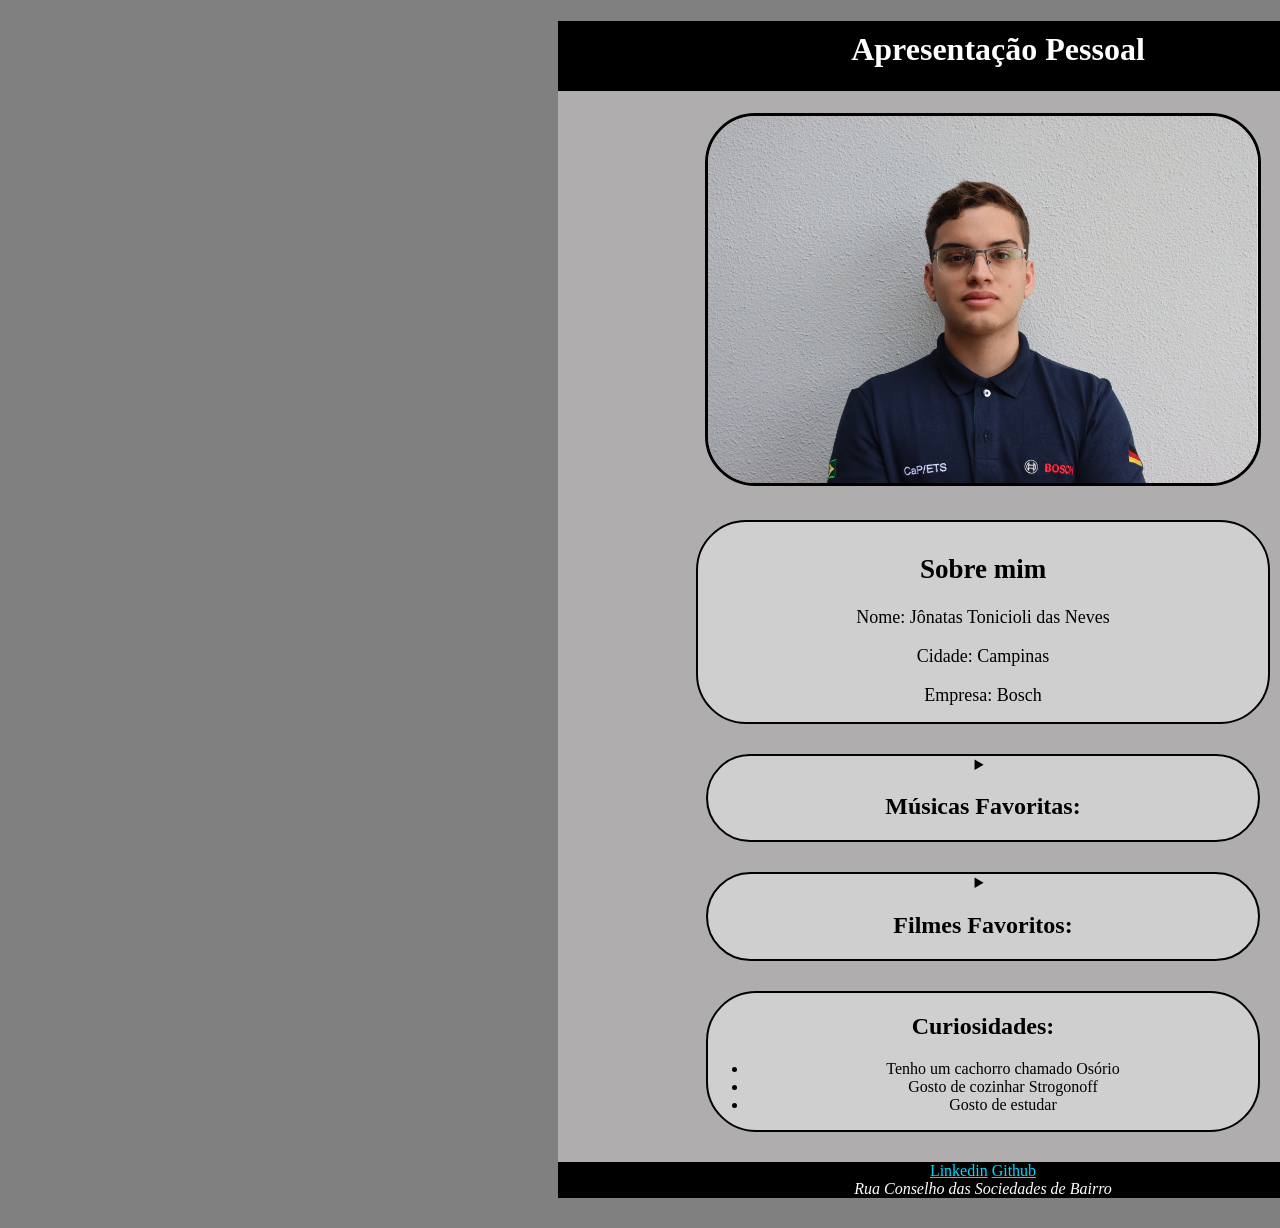
<file: LINGUAGEM_DE_MARCACAO/HTML (06.11)/index.html>
<!DOCTYPE html>
<html lang="pt-BR">

<head>
    <link rel="stylesheet" href="style.css">
    <meta charset="UTF-8"> <!--metadados -->
    <meta name="viewport" content="width=device-width, initial-scale=1.0"> <!--metadados -->
    <title>Jônatas Perfil Pessoal</title> <!--Nome da página -->
</head>

<body>
    <div class="conteudo">
    <header>
        <h1>Apresentação Pessoal</h1>
    </header>

    <main>
        <figure class="fotoPerfil">
            <img src="assets/fot.png" alt="Foto Jonatas Profissional">

        </figure>

        <article>

            <section class="sobreMim">
                <h2>Sobre mim</h2>
                <p>Nome: Jônatas Tonicioli das Neves</p>
                <p> Cidade: Campinas</p>
                <p>Empresa: Bosch</p>
            </section>
            

            <section class = "summary">
                <details>
                    <summary>
                        <h2>Músicas Favoritas: </h2>
                    </summary>
                    <h3>November Rain - Guns N' Roses </h3>
                    <figure>
                        <img src="assets/november.jpg" alt="Foto November Rain">
                    </figure>

                    <h3>Creep - Radiohead</h3>
                    <figure>
                        <img src="assets/creep.jpg" alt="Foto Creep">
                    </figure>
                </details>
            </section>

            <section class = "summary">
                <details>
                    <summary>
                        <h2>Filmes Favoritos: </h2>
                    </summary>
                    <figure>
                        <h3>Interestelar</h3>
                        <img src="assets/Interstellar_Filme.png" alt="Foto Interestelar">
                        <figcaption>Foto Interestelar</figcaption>
                    </figure>

                    <h3>Shrek 1</h3>
                    <figure>
                        <img src="assets/20150812.jpg" alt="Foto Shrek">
                        <figcaption>Foto Shrek</figcaption>
                    </figure>
                </details>
            </section>

            <section class = "summary">
                <h2>Curiosidades:</h2>
                <ul>
                    <li>Tenho um cachorro chamado Osório</li>
                    <li>Gosto de cozinhar Strogonoff</li>
                    <li>Gosto de estudar</li>
                </ul>
            </section>
        </article>
    </main>
    <footer class = "footer">
        <nav class = "links">
            <a href="http://linkedin">Linkedin</a>
            <a href="http://github">Github</a>

        </nav>
        <address>Rua Conselho das Sociedades de Bairro</address>
    </footer>



</div>
</body>

</html>


<!--filho da main  -->
<!-- 

    Só um h1 por página 



    article
     aside
     details
     figcaption
     figure
     footer
     header 
     main
     nav
     section 
     summary
     time
      -->

<!-- 

    header - cabeçalho site
    nav - armazenar links inicio/sobre/contato
    section - define uma sessão, com assunto em comum (tem que ter um heading)
    address - endereço
    article- um contéudo independente

    article e section -  pode aninhar

    main - so existe uma main normalmente e filho de uma body
    footer  - rodape da pagina
    aside - conteudo relacionado do lado
    figure - contém conteudo em si mesmo como ilustracoes e imagesns (tem que ter outtext)
    figcaption - legenda para o conteudo da figure
    details summary - fazer FAQ

    div - agrupar elemtnso 
    span -->
</file>
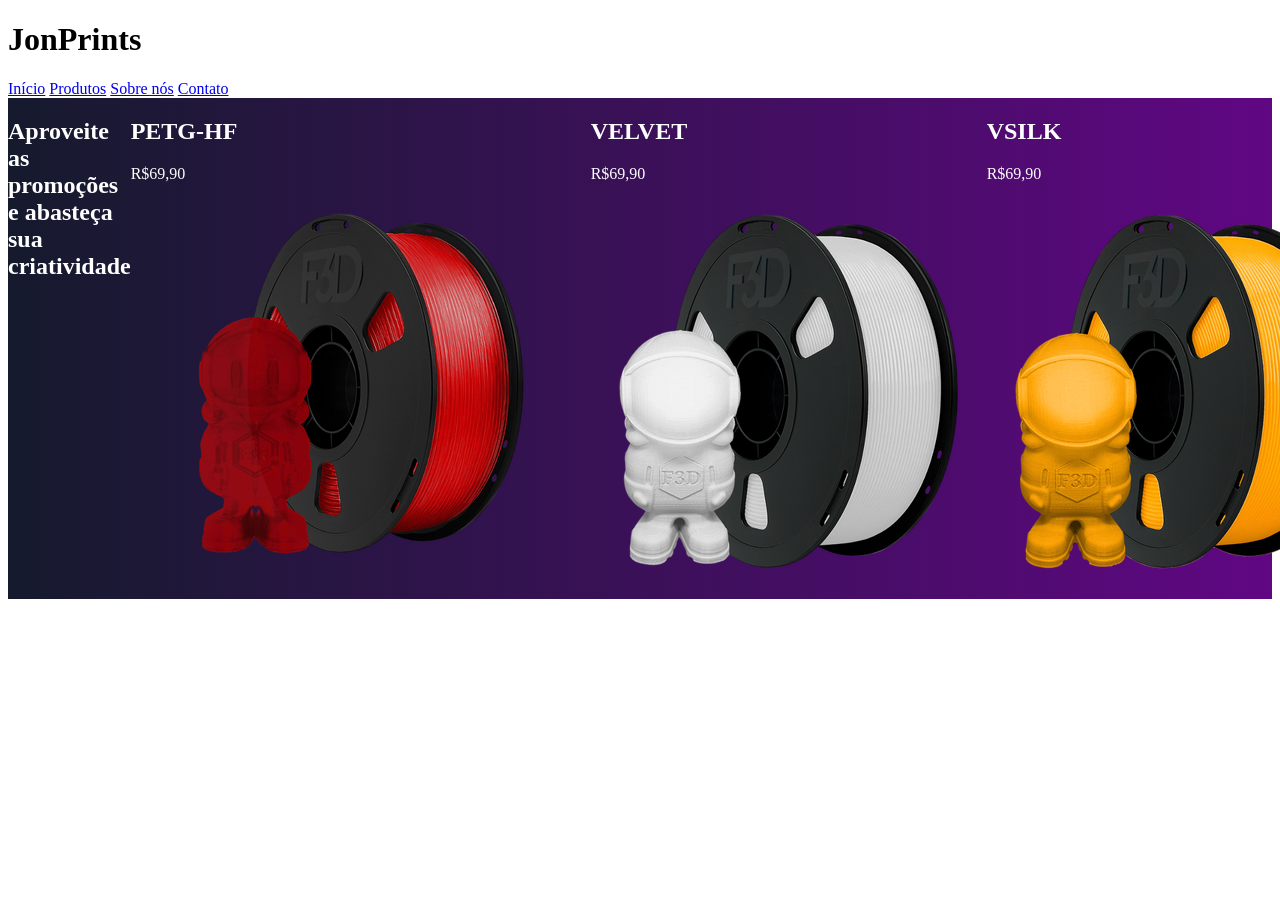
<file: LINGUAGEM_DE_MARCACAO/Integrador/index.html>
<!DOCTYPE html>
<html lang="en">
<head>
    <meta charset="UTF-8">
    <meta name="viewport" content="width=device-width, initial-scale=1.0">
    <title>Integrador</title>
    <link rel="stylesheet" href="style.css">
</head>
<body>
    <header>
        <h1>JonPrints</h1>
        <nav> 
            <a href="#">Início</a>
            <a href="#">Produtos</a>
            <a href="#">Sobre nós</a>
            <a href="#">Contato</a>
        </nav>    
    </header>

    <main>
        <section class = "banner">
            <h2>Aproveite as promoções e abasteça sua criatividade</h2>

            <article>
                <h2>PETG-HF</h2>
                <p>R$69,90</p>
                <figure>
                <img src="assets/filamentoVermelho.png" alt="Foto filamento vermelho">
                </figure>
            </article>

            <article>
                <h2>VELVET</h2>
                <p>R$69,90</p>
                <img src="assets/filamentoBranco.png" alt="Foto filamento vermelho">
            </article>

            <article>
                <h2>VSILK</h2>
                <p>R$69,90</p>
                <img src="assets/filamentoAmarelo.png" alt="Foto filamento vermelho">

            </article>





        </section>


    </main>


    <footer>


    </footer>
    
</body>
</html>
</file>
<file: LINGUAGEM_DE_MARCACAO/HTML (06.11)/style.css>
h1{
    text-align: center;
    color:rgb(255, 255, 255);
    font-size: 50;
    font-family: 'Times New Roman';
    width: 300px;
    height: 60px;
    margin-left: 290px;
    padding-top: 10px;
}

header{
    background-color: black;
}

body{
    background-color: gray;
}

.fotoPerfil img {
    border: solid black;
    border-radius: 50px;
    width: 550px;
}

.fotoPerfil{
    text-align: center;
}

.sobreMim{
    align-items: center;
    text-align: center;
    background-color: rgba(255, 255, 255, 0.411);
    padding: 10px;
    margin: 30px auto;
    height: 180px;
    width: 550px;
    border-radius: 50px;
    border: 2px solid rgb(0, 0, 0);
    font-size: 18px;
}


.summary{
    background-color:rgba(255, 255, 255, 0.411);
    text-align: center;
    margin: 30px auto;
    width: 550px;
    border-radius: 50px;
    border: 2px solid rgb(0, 0, 0);
}

.footer{
    background-color: rgb(0, 0, 0);
    color: white;
    text-align: center;
    margin: 30px auto;
}
img{
    width:150px;
}

.conteudo{
    width: 850px;
    background-color: rgb(175, 173, 173);
    margin-left: 550px;
}

.links a{
    color: rgb(0, 217, 255);
}

/* .article {
    text-align: center;
   
} */
</file>
<file: LINGUAGEM_DE_MARCACAO/Integrador/style.css>
.banner{
    background: linear-gradient(to right, #151A2D, #600783);
     display: flex; 
     color: white

}
</file>
